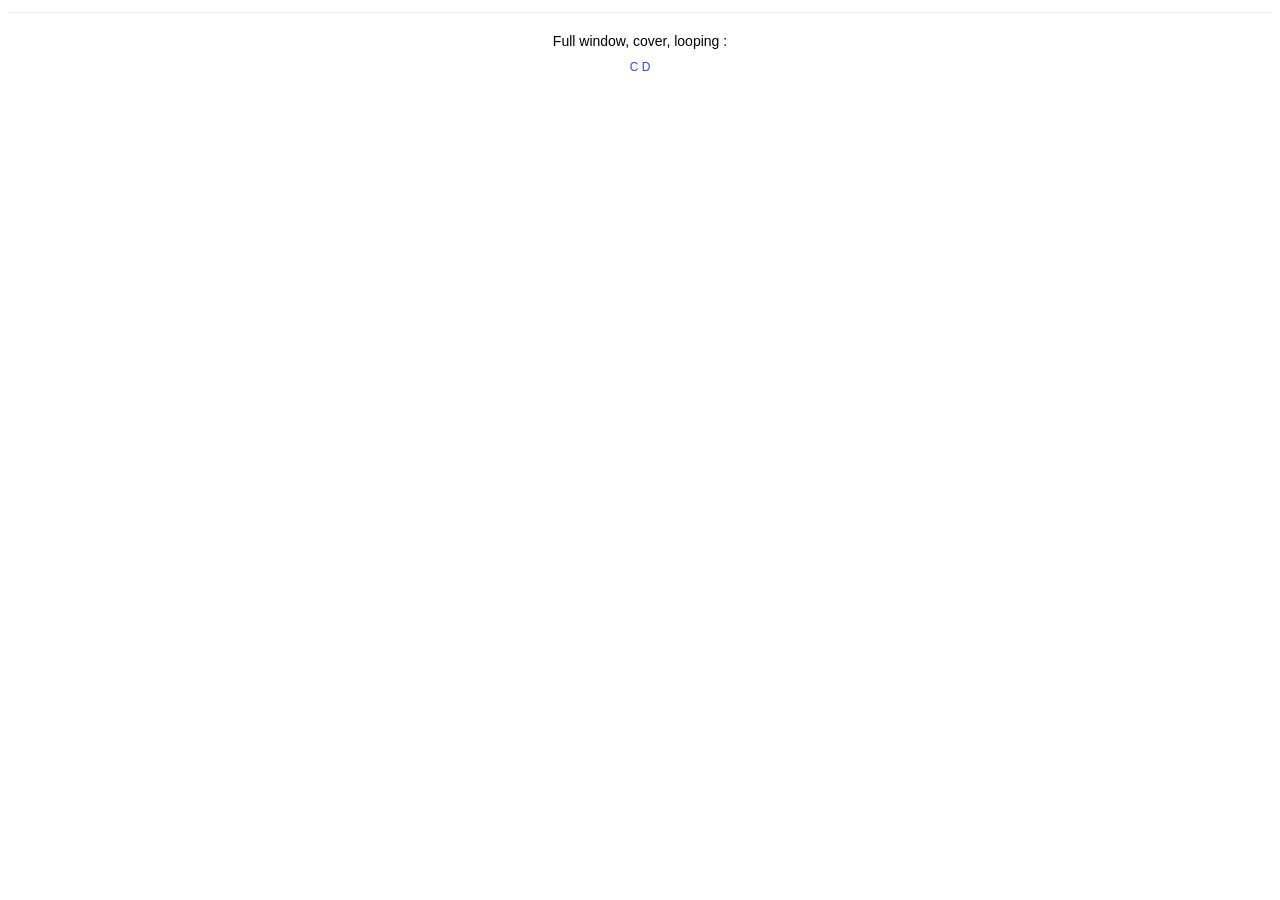
<file: Dropbox/Berkeley_MIMS/Fall_2015/Visual Storytelling/carlo_portfolio/dist/index.html>
<!DOCTYPE html>
<html>
    <head>
        <meta charset="utf-8" />
        <link rel="stylesheet" href="css/chocolat.css" />
        <script type="text/javascript" src="http://code.jquery.com/jquery-1.10.2.min.js"></script>
        <script type="text/javascript" src="js/jquery.chocolat.js"></script>
        <style>
            body {
                text-align: center;
                font-family: Arial;
                font-size: 12px;
            }
            h2 {
                padding-top:20px;
                font-size: 14px;
                font-weight: normal;
                border-top:1px solid #eeeeee;
            }
            a {
                border:0;
                color: #2645FF;
                text-decoration: none;
            }
            .demo {

            }
        </style>
        <title>Chocolat — demo</title>
        <script>
            $(function(){

                $('#example1').Chocolat({
                    loop           : true,
                    imageSize     : 'cover',
                    overlayOpacity : 0.9
                });

            });
        </script>
    </head>
    <body>




        <h2>
            Full window, cover, looping :
        </h2>
        <div id="example1">
            <a class="chocolat-image" href="demo-images/1.jpg" title="foo">
                C
            </a>
            <a class="chocolat-image" href="demo-images/2.jpg" title="bar">
                D
            </a>
        </div>

        
    </body>

</html>
</file>
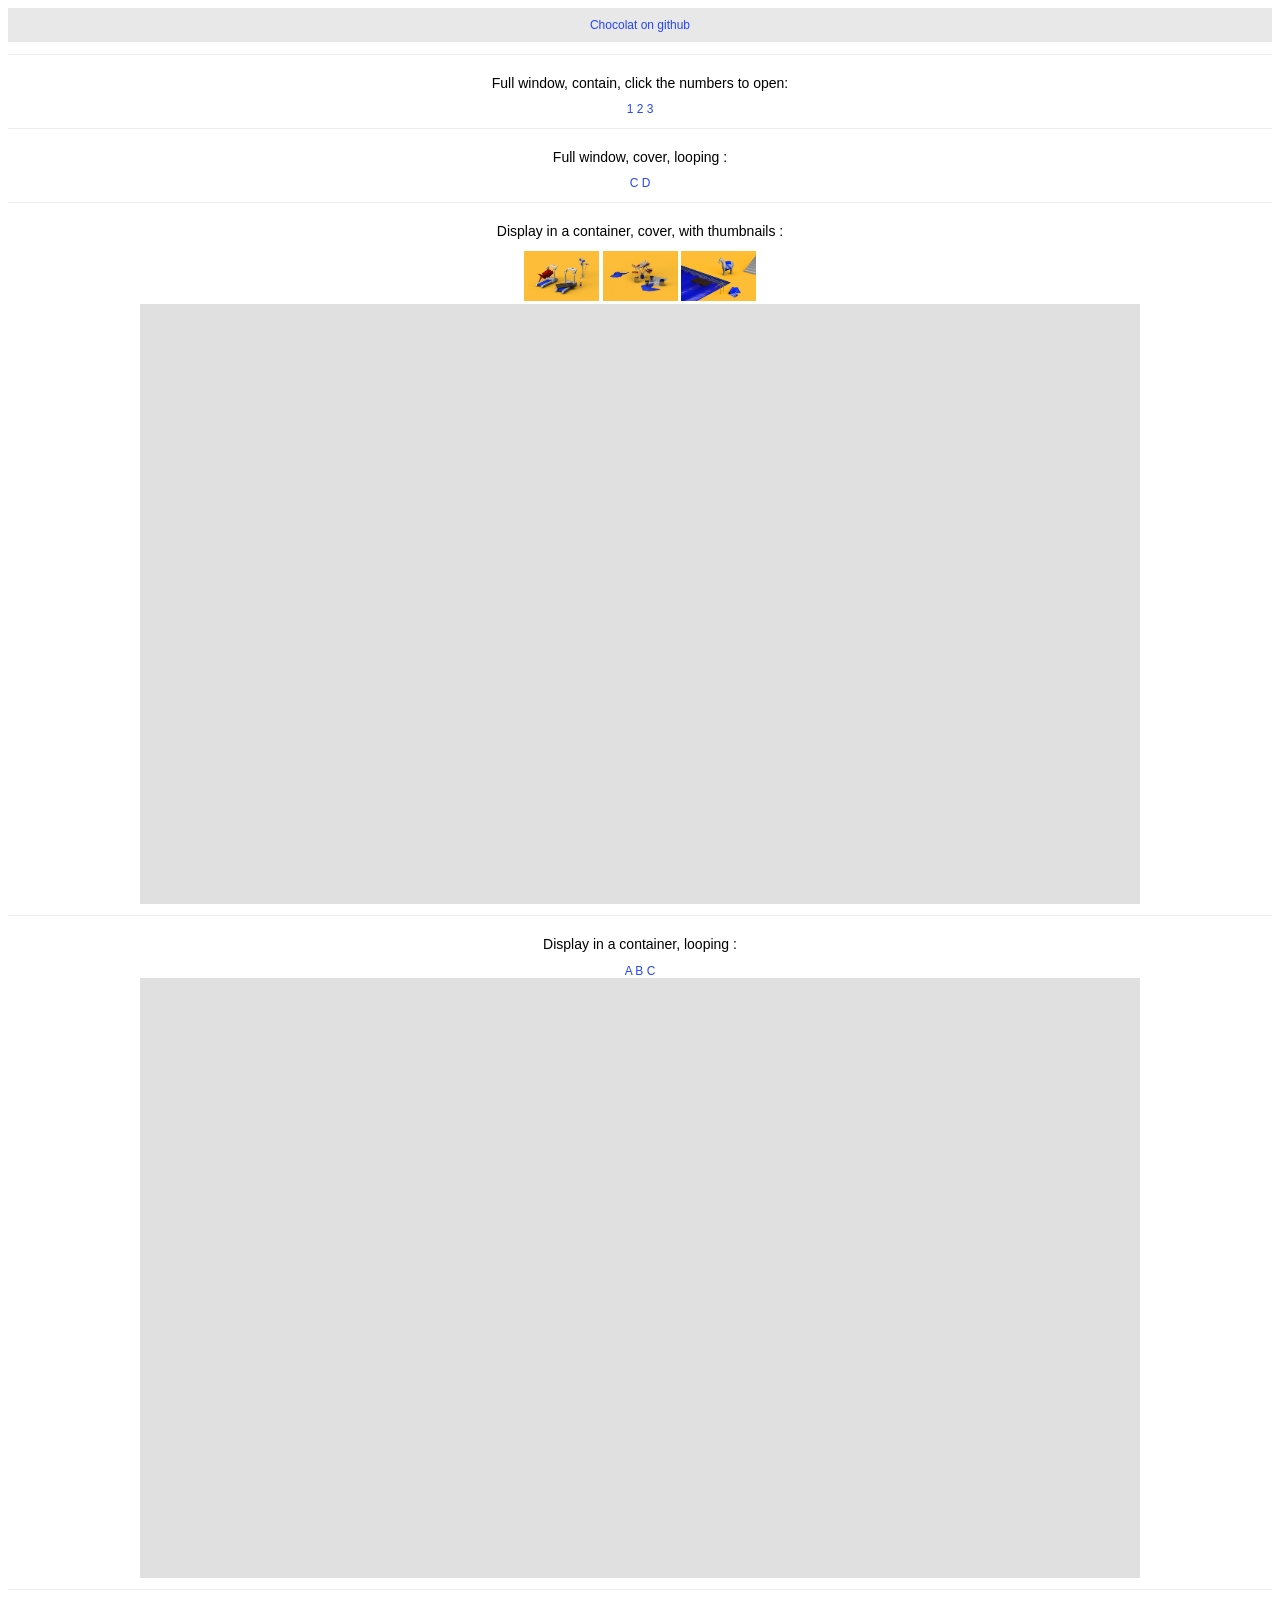
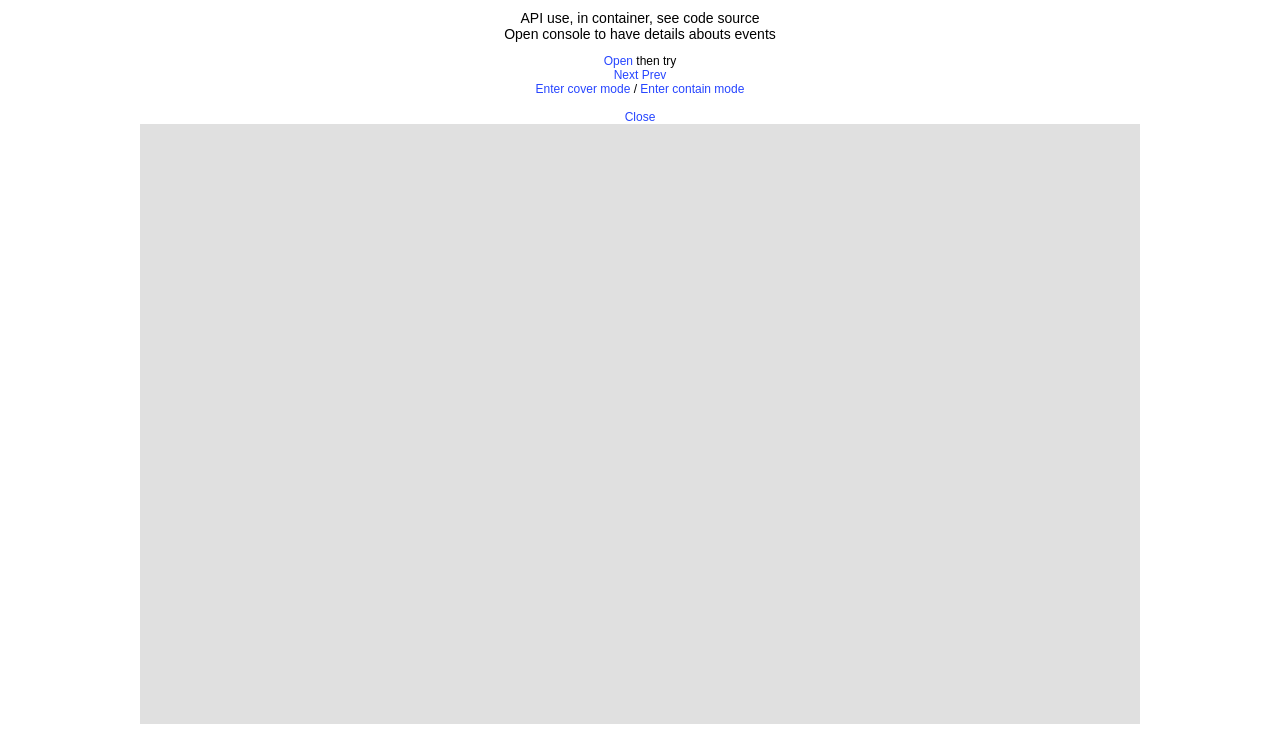
<file: Dropbox/Berkeley_MIMS/Fall_2015/Visual Storytelling/carlo_portfolio/Chocolat/dist/index.html>
<!DOCTYPE html>
<html>
    <head>
        <meta charset="utf-8" />
        <link rel="stylesheet" href="./css/chocolat.css" />
        <script type="text/javascript" src="http://code.jquery.com/jquery-1.10.2.min.js"></script>
        <script type="text/javascript" src="./js/jquery.chocolat.js"></script>
        <style>
            body {
                text-align: center;
                font-family: Arial;
                font-size: 12px;
            }
            h2 {
                padding-top:20px;
                font-size: 14px;
                font-weight: normal;
                border-top:1px solid #eeeeee;
            }
            a {
                border:0;
                color: #2645FF;
                text-decoration: none;
            }
            .demo {

            }
        </style>
        <title>Chocolat — demo</title>
        <script>
            $(function(){
                $('#example0').Chocolat({
                    imageSize: 'contain'
                });

                $('#example1').Chocolat({
                    loop           : true,
                    imageSize     : 'cover',
                    overlayOpacity : 0.9
                });

                $('#example2').Chocolat({
                    container      : '#container1',
                    imageSize     : 'contain',
                    loop           : true,
                })

                $('#example3').Chocolat({
                    container      : '#container2',
                    imageSize     : 'cover',
                })
            });
        </script>
    </head>
    <body>
        <div style="text-align: center;background: #E8E8E8; padding: 10px;margin-bottom: 10px;">
            <a href="https://github.com/nicolas-t/Chocolat"> Chocolat on github</a>
        </div>

        <h2>
           Full window, contain, click the numbers to open:
        </h2>
        <div id="example0">
            <a class="chocolat-image" href="demo-images/5.jpg" title="HO">
                1
            </a>
            <a class="chocolat-image" href="demo-images/6.jpg" title="HAI">
                2
            </a>
            <a class="chocolat-image" href="demo-images/3.jpg" title="IO">
                3
            </a>
        </div>

        <h2>
            Full window, cover, looping :
        </h2>
        <div id="example1">
            <a class="chocolat-image" href="demo-images/1.jpg" title="foo">
                C
            </a>
            <a class="chocolat-image" href="demo-images/2.jpg" title="bar">
                D
            </a>
        </div>

        <h2>
            Display in a container, cover, with thumbnails :
        </h2>

        <div id="example3" data-chocolat-title="set title">
            <a class="chocolat-image" href="demo-images/3.jpg" title="Rose">
                <img src="demo-images/3.jpg" style="width:75px; height:50px" alt="">
            </a>
            <a class="chocolat-image" href="demo-images/4.jpg" title="Black">
                <img src="demo-images/4.jpg" style="width:75px; height:50px" alt="">
            </a>
            <a class="chocolat-image" href="demo-images/5.jpg" title="Yellow">
                <img src="demo-images/5.jpg" style="width:75px; height:50px" alt="">
            </a>
        </div>
        <!-- Container (notice the relative width) :  -->
        <div id="container2" style="width: 80%; max-width:1000px; height: 600px; background: #E0E0E0; margin:auto;"></div>

        <h2>
            Display in a container, looping :
        </h2>

        <div id="example2" data-chocolat-title="set title">
            <a class="chocolat-image" href="demo-images/3.jpg" title="Rose">
                A
            </a>
            <a class="chocolat-image" href="demo-images/4.jpg" title="Black">
                B
            </a>
            <a class="chocolat-image" href="demo-images/5.jpg" title="Yellow">
                C
            </a>
        </div>
        <!-- Container (notice the relative width) :  -->
        <div id="container1" style="width: 80%; max-width:1000px; height: 600px; background: #E0E0E0; margin:auto;"></div>


        <h2>
            API use, in container, see code source <br>
            Open console to have details abouts events
        </h2>

        <a class="api-open" href="#">Open</a> then try <br>
        <a class="api-next" href="#">Next</a>
        <a class="api-prev" href="#">Prev</a>
        <br>
        <a class="api-cover" href="#">Enter cover mode</a> /
        <a class="api-contain" href="#">Enter contain mode</a>

        <br>
        <br>
        <a class="api-close" href="#">Close</a>
        <!-- Container (notice the relative width) :  -->
        <div id="container3" style="width: 80%; max-width:1000px; height: 600px; background: #E0E0E0; margin:auto;"></div>

        <script>
            $(function(){
                var instance = $('#container3').Chocolat({
                    setTitle : 'set title',
                    loop: true,
                    images : [
                        {src : 'demo-images/1.jpg', title : 'caption 1'},
                        {src : 'demo-images/6.jpg', title : 'caption 2'},
                        {src : 'demo-images/8.jpg', title : 'caption 3'},
                    ],
                    imageSize : 'contain',
                    container : '#container3'
                }).data('chocolat');

                $('.api-open').on('click', function(e) {
                    e.preventDefault()

                    console.log('open start');
                    var def = instance.api().open()

                    def.done(function(){
                        console.log('open done');
                    })
                })
                $('.api-close').on('click', function(e) {
                    e.preventDefault()

                    console.log('close start');
                    var def = instance.api().close()

                    def.done(function(){
                        console.log('close done');
                    })
                })
                $('.api-prev').on('click', function(e) {
                    e.preventDefault()

                    console.log('prev start');
                    var def = instance.api().prev()

                    def.done(function(){
                        console.log('prev done');
                    })
                })
                $('.api-next').on('click', function(e) {
                    e.preventDefault()

                    console.log('next start');
                    var def = instance.api().next()

                    def.done(function(){
                        console.log('next done');
                    })
                })

                $('.api-cover').on('click', function(e) {
                    e.preventDefault()

                    console.log('cover mode start')
                    instance.api().set('imageSize', 'cover')
                    var def = instance.api().place()

                    def.done(function(){
                        console.log('cover mode done')
                    })
                })

                $('.api-contain').on('click', function(e) {
                    e.preventDefault()

                    console.log('contain mode start')
                    instance.api().set('imageSize', 'contain')
                    var def = instance.api().place()

                    def.done(function(){
                        console.log('contain mode done')
                    })
                })
            });
        </script>
    </body>

</html>
</file>
<file: Dropbox/Berkeley_MIMS/Fall_2015/Visual Storytelling/carlo_portfolio/dist/css/chocolat.css>
.chocolat-zoomable.chocolat-zoomed .chocolat-img{
    cursor : zoom-out;
}
.chocolat-open{
    overflow: hidden;
}
.chocolat-overlay{
    height:100%;
    width:100%;
    position:fixed;
    left:0;
    top:0;
    z-index:10;
    background-color:#fff;
    display:none;
    opacity: 0.8;
}
.chocolat-wrapper{
    height:100%;
    width:100%;
    position:fixed;
    left:0;
    top:0;
    z-index:16;
    color: #fff;
}
.chocolat-zoomable .chocolat-img{
    cursor : zoom-in;
}
.chocolat-loader{
    height:32px;
    width:32px;
    position:absolute;
    left:50%;
    top:50% ;
    margin-left:-16px;
    margin-top:-16px;
    z-index:11;
    background:url(../images/loader.gif);
    display:none;
}
.chocolat-content{
    position:fixed;
    width:0px;
    height:0px;
    left:50%;
    top:50%;
    z-index:14;
    text-align: left;
}

.chocolat-content .chocolat-img{
    position:absolute;
    width:100%;
    height:100%;
}
.chocolat-wrapper .chocolat-left{
    position:absolute;
    left:0;
    width:50px;
    height:100px;
    top: 50%;
    margin-top: -50px;
    cursor:pointer;
    background:url(../images/left.png) 50% 50% no-repeat;
    z-index: 17;
    display: none;

}
.chocolat-wrapper .chocolat-right{
    position:absolute;
    right:0;
    width:50px;
    height:100px;
    top: 50%;
    margin-top: -50px;
    cursor:pointer;
    background:url(../images/right.png)  50% 50% no-repeat;
    z-index: 17;
    display: none;
}
.chocolat-wrapper .chocolat-right.active{
    display: block;
}
.chocolat-wrapper .chocolat-left.active{
    display: block;
}
.chocolat-wrapper .chocolat-top{
    position:absolute;
    top:0px;
    right: 0;
    left: 0;
    line-height:50px;
    height:50px;
    overflow: hidden;
    z-index: 17;
    margin-bottom: 10px;
}
.chocolat-wrapper .chocolat-close{
    width:50px;
    height:50px;
    cursor:pointer;
    position: absolute;
    top: 0;
    right: 0;
    background:url(../images/close.png) 50% 50% no-repeat;
}
.chocolat-wrapper .chocolat-bottom{
    position:absolute;
    bottom:0;
    left: 0;
    right: 0;
    line-height:40px;
    height:40px;
    font-size:12px;
    z-index: 17;
    padding-left: 15px;
    padding-right: 15px;
    background: rgba(0, 0, 0, 0.2);
    text-align: right;
    margin-top: 10px;
}
.chocolat-wrapper .chocolat-set-title{
    display: inline-block;
    padding-right: 15px;
    line-height: 1;
    border-right: 1px solid rgba(255, 255, 255, 0.3);
}
.chocolat-wrapper .chocolat-pagination{
    float: right;
    display: inline-block;
    padding-left: 15px;
    padding-right: 15px;
    margin-right: 15px;
    /*border-right: 1px solid rgba(255, 255, 255, 0.2);*/
}
.chocolat-wrapper .chocolat-fullscreen{
    width: 16px;
    height: 40px;
    background: url(../images/fullscreen.png) 50% 50% no-repeat;
    display: block;
    margin:auto;
    cursor: pointer;
    float: right;
}
.chocolat-wrapper .chocolat-description{
    display: inline-block;
    float: left;
}

/* compact view */
.chocolat-cover .chocolat-content .chocolat-left,
.chocolat-cover .chocolat-content .chocolat-right{
    position: fixed;
    height: 100%;
    top: 0;
    padding: 0px;
}
.chocolat-cover .chocolat-content .chocolat-right{
    right:0px;
    background:url(../images/right-compact.png) 100% 50% no-repeat;
}
.chocolat-cover .chocolat-content .chocolat-left{
    left:0;
    background:url(../images/left-compact.png) 0% 50% no-repeat;
}
.chocolat-cover .chocolat-content .chocolat-top{
    top: 0;
    left: 0;
    position: fixed;
    z-index: 1;
}
.chocolat-cover .chocolat-content .chocolat-close{
    background:url(../images/close-compact.png) 0% center no-repeat;
}
.chocolat-cover .chocolat-content .chocolat-bottom{
    bottom: 0;
    left: 0;
    position: fixed;
    background: rgba(255,255,255,0.75);
    z-index: 1;
}
.chocolat-cover .chocolat-content .chocolat-pagination,
.chocolat-cover .chocolat-content .chocolat-description{
    padding: 0 10px;
}


/* no container mode*/
body.chocolat-open>.chocolat-overlay{
    z-index:15;
}
body.chocolat-open>.chocolat-loader{
    z-index:15;
}
body.chocolat-open>.chocolat-content{
    z-index:17;
}

/* container mode*/
.chocolat-in-container .chocolat-wrapper,
.chocolat-in-container .chocolat-content,
.chocolat-in-container .chocolat-overlay{
    position: absolute;
}
.chocolat-in-container{
    position: relative;
}

/* uncomment to hide controls when zoomed-in*/
/*
.chocolat-zoomable .chocolat-top,
.chocolat-zoomable .chocolat-bottom,
.chocolat-zoomable .chocolat-right,
.chocolat-zoomable .chocolat-left {
    transition: opacity .3s ease, visibility 0s .3s;
   opacity: 1;
}

.chocolat-zoomable.chocolat-zoomed .chocolat-top,
.chocolat-zoomable.chocolat-zoomed .chocolat-bottom,
.chocolat-zoomable.chocolat-zoomed .chocolat-right,
.chocolat-zoomable.chocolat-zoomed .chocolat-left {
    visibility: hidden;
    opacity: 0;
}
*/
</file>
<file: Dropbox/Berkeley_MIMS/Fall_2015/Visual Storytelling/carlo_portfolio/Chocolat/dist/css/chocolat.css>
.chocolat-zoomable.chocolat-zoomed .chocolat-img{
    cursor : zoom-out;
}
.chocolat-open{
    overflow: hidden;
}
.chocolat-overlay{
    height:100%;
    width:100%;
    position:fixed;
    left:0;
    top:0;
    z-index:10;
    background-color:#fff;
    display:none;
    opacity: 0.8;
}
.chocolat-wrapper{
    height:100%;
    width:100%;
    position:fixed;
    left:0;
    top:0;
    z-index:16;
    color: #fff;
}
.chocolat-zoomable .chocolat-img{
    cursor : zoom-in;
}
.chocolat-loader{
    height:32px;
    width:32px;
    position:absolute;
    left:50%;
    top:50% ;
    margin-left:-16px;
    margin-top:-16px;
    z-index:11;
    background:url(../images/loader.gif);
    display:none;
}
.chocolat-content{
    position:fixed;
    width:0px;
    height:0px;
    left:50%;
    top:50%;
    z-index:14;
    text-align: left;
}

.chocolat-content .chocolat-img{
    position:absolute;
    width:100%;
    height:100%;
}
.chocolat-wrapper .chocolat-left{
    position:absolute;
    left:0;
    width:50px;
    height:100px;
    top: 50%;
    margin-top: -50px;
    cursor:pointer;
    background:url(../images/left.png) 50% 50% no-repeat;
    z-index: 17;
    display: none;

}
.chocolat-wrapper .chocolat-right{
    position:absolute;
    right:0;
    width:50px;
    height:100px;
    top: 50%;
    margin-top: -50px;
    cursor:pointer;
    background:url(../images/right.png)  50% 50% no-repeat;
    z-index: 17;
    display: none;
}
.chocolat-wrapper .chocolat-right.active{
    display: block;
}
.chocolat-wrapper .chocolat-left.active{
    display: block;
}
.chocolat-wrapper .chocolat-top{
    position:absolute;
    top:0px;
    right: 0;
    left: 0;
    line-height:50px;
    height:50px;
    overflow: hidden;
    z-index: 17;
    margin-bottom: 10px;
}
.chocolat-wrapper .chocolat-close{
    width:50px;
    height:50px;
    cursor:pointer;
    position: absolute;
    top: 0;
    right: 0;
    background:url(../images/close.png) 50% 50% no-repeat;
}
.chocolat-wrapper .chocolat-bottom{
    position:absolute;
    bottom:0;
    left: 0;
    right: 0;
    line-height:40px;
    height:40px;
    font-size:12px;
    z-index: 17;
    padding-left: 15px;
    padding-right: 15px;
    background: rgba(0, 0, 0, 0.2);
    text-align: right;
    margin-top: 10px;
}
.chocolat-wrapper .chocolat-set-title{
    display: inline-block;
    padding-right: 15px;
    line-height: 1;
    border-right: 1px solid rgba(255, 255, 255, 0.3);
}
.chocolat-wrapper .chocolat-pagination{
    float: right;
    display: inline-block;
    padding-left: 15px;
    padding-right: 15px;
    margin-right: 15px;
    /*border-right: 1px solid rgba(255, 255, 255, 0.2);*/
}
.chocolat-wrapper .chocolat-fullscreen{
    width: 16px;
    height: 40px;
    background: url(../images/fullscreen.png) 50% 50% no-repeat;
    display: block;
    margin:auto;
    cursor: pointer;
    float: right;
}
.chocolat-wrapper .chocolat-description{
    display: inline-block;
    float: left;
}

/* compact view */
.chocolat-cover .chocolat-content .chocolat-left,
.chocolat-cover .chocolat-content .chocolat-right{
    position: fixed;
    height: 100%;
    top: 0;
    padding: 0px;
}
.chocolat-cover .chocolat-content .chocolat-right{
    right:0px;
    background:url(../images/right-compact.png) 100% 50% no-repeat;
}
.chocolat-cover .chocolat-content .chocolat-left{
    left:0;
    background:url(../images/left-compact.png) 0% 50% no-repeat;
}
.chocolat-cover .chocolat-content .chocolat-top{
    top: 0;
    left: 0;
    position: fixed;
    z-index: 1;
}
.chocolat-cover .chocolat-content .chocolat-close{
    background:url(../images/close-compact.png) 0% center no-repeat;
}
.chocolat-cover .chocolat-content .chocolat-bottom{
    bottom: 0;
    left: 0;
    position: fixed;
    background: rgba(255,255,255,0.75);
    z-index: 1;
}
.chocolat-cover .chocolat-content .chocolat-pagination,
.chocolat-cover .chocolat-content .chocolat-description{
    padding: 0 10px;
}


/* no container mode*/
body.chocolat-open>.chocolat-overlay{
    z-index:15;
}
body.chocolat-open>.chocolat-loader{
    z-index:15;
}
body.chocolat-open>.chocolat-content{
    z-index:17;
}

/* container mode*/
.chocolat-in-container .chocolat-wrapper,
.chocolat-in-container .chocolat-content,
.chocolat-in-container .chocolat-overlay{
    position: absolute;
}
.chocolat-in-container{
    position: relative;
}

/* uncomment to hide controls when zoomed-in*/
/*
.chocolat-zoomable .chocolat-top,
.chocolat-zoomable .chocolat-bottom,
.chocolat-zoomable .chocolat-right,
.chocolat-zoomable .chocolat-left {
    transition: opacity .3s ease, visibility 0s .3s;
   opacity: 1;
}

.chocolat-zoomable.chocolat-zoomed .chocolat-top,
.chocolat-zoomable.chocolat-zoomed .chocolat-bottom,
.chocolat-zoomable.chocolat-zoomed .chocolat-right,
.chocolat-zoomable.chocolat-zoomed .chocolat-left {
    visibility: hidden;
    opacity: 0;
}
*/
</file>
